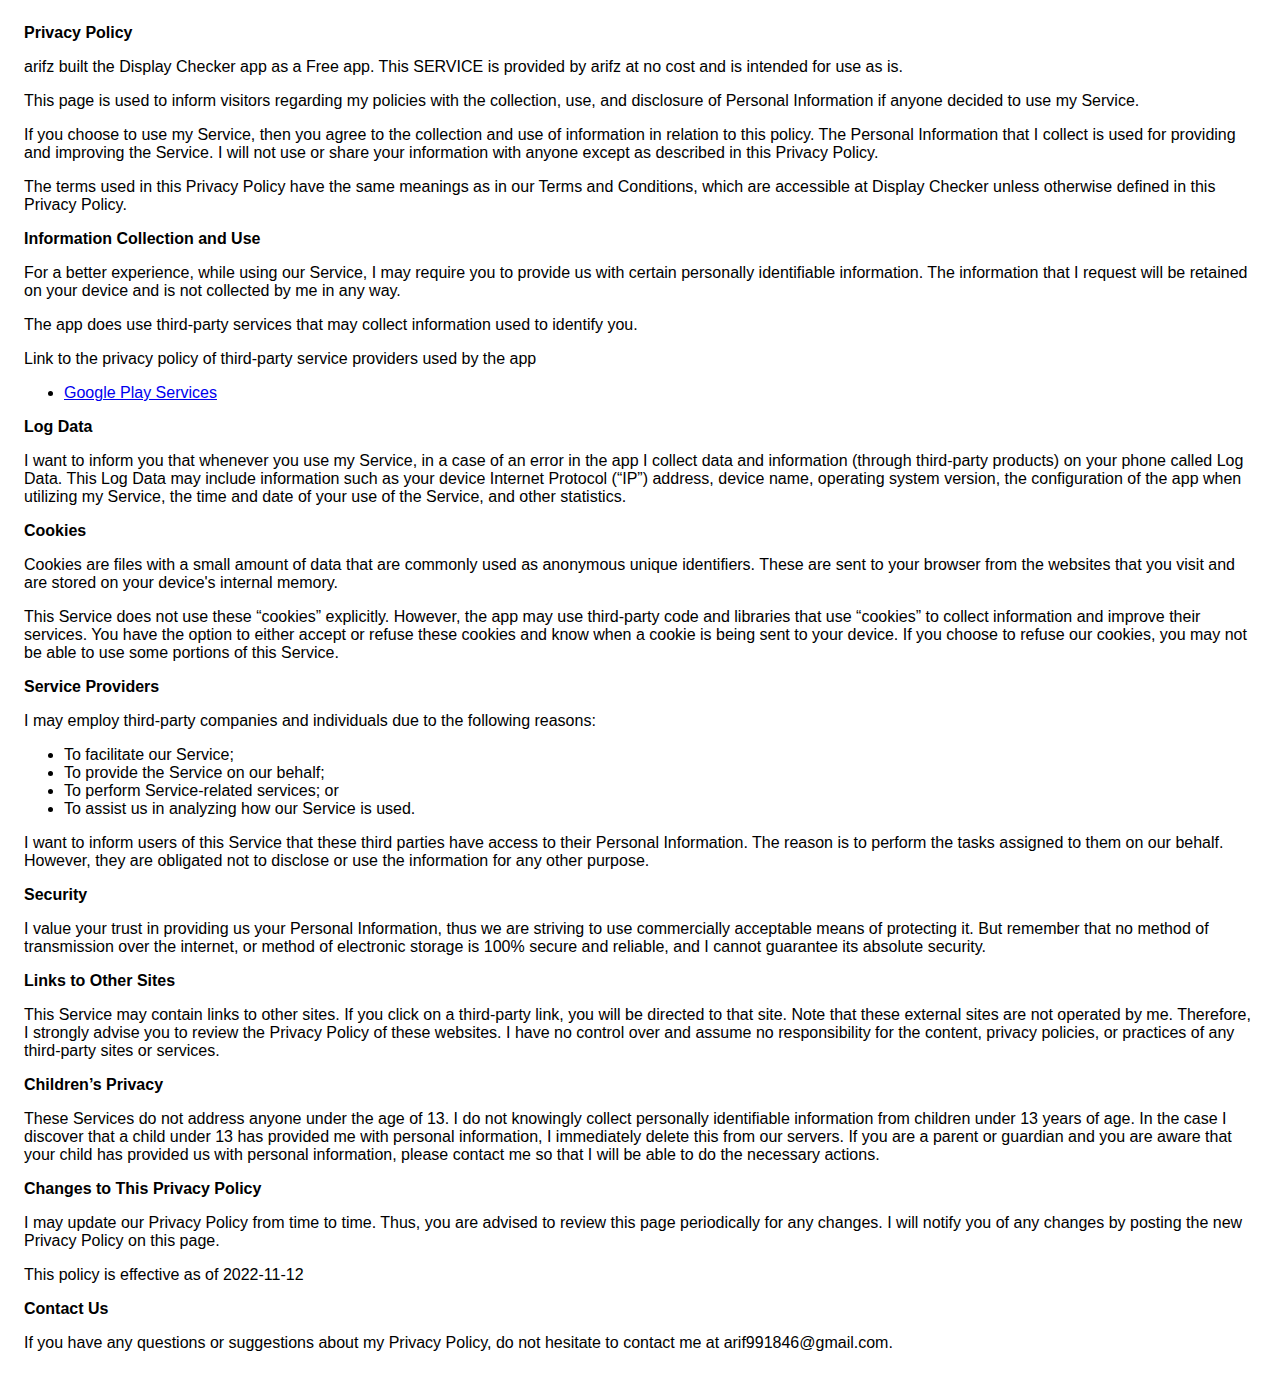
<file: privacy-policy/display-checker.html>
<!DOCTYPE html>
<html lang="en">
<head>
    <meta charset='utf-8'>
    <meta name='viewport' content='width=device-width'>
    <title>Privacy Policy</title>
    <style> body {
        font-family: 'Helvetica Neue', Helvetica, Arial, sans-serif;
        padding: 1em;
    } </style>
</head>
<body>
<strong>Privacy Policy</strong>
<p>
    arifz built the Display Checker app as
    a Free app. This SERVICE is provided by
    arifz at no cost and is intended for use as
    is.
</p>
<p>
    This page is used to inform visitors regarding my
    policies with the collection, use, and disclosure of Personal
    Information if anyone decided to use my Service.
</p>
<p>
    If you choose to use my Service, then you agree to
    the collection and use of information in relation to this
    policy. The Personal Information that I collect is
    used for providing and improving the Service. I will not use or share your information with
    anyone except as described in this Privacy Policy.
</p>
<p>
    The terms used in this Privacy Policy have the same meanings
    as in our Terms and Conditions, which are accessible at
    Display Checker unless otherwise defined in this Privacy Policy.
</p>
<p><strong>Information Collection and Use</strong></p>
<p>
    For a better experience, while using our Service, I
    may require you to provide us with certain personally
    identifiable information. The information that
    I request will be retained on your device and is not collected by me in any way.
</p>
<div><p>
    The app does use third-party services that may collect
    information used to identify you.
</p>
    <p>
        Link to the privacy policy of third-party service providers used
        by the app
    </p>
    <ul>
        <li><a href="https://www.google.com/policies/privacy/" target="_blank" rel="noopener noreferrer">Google Play
            Services</a></li><!----><!----><!----><!----><!----><!----><!----><!----><!----><!----><!----><!----><!---->
        <!----><!----><!----><!----><!----><!----><!----><!----><!----><!----><!----><!----><!----><!----></ul>
</div>
<p><strong>Log Data</strong></p>
<p>
    I want to inform you that whenever you
    use my Service, in a case of an error in the app
    I collect data and information (through third-party
    products) on your phone called Log Data. This Log Data may
    include information such as your device Internet Protocol
    (“IP”) address, device name, operating system version, the
    configuration of the app when utilizing my Service,
    the time and date of your use of the Service, and other
    statistics.
</p>
<p><strong>Cookies</strong></p>
<p>
    Cookies are files with a small amount of data that are
    commonly used as anonymous unique identifiers. These are sent
    to your browser from the websites that you visit and are
    stored on your device's internal memory.
</p>
<p>
    This Service does not use these “cookies” explicitly. However,
    the app may use third-party code and libraries that use
    “cookies” to collect information and improve their services.
    You have the option to either accept or refuse these cookies
    and know when a cookie is being sent to your device. If you
    choose to refuse our cookies, you may not be able to use some
    portions of this Service.
</p>
<p><strong>Service Providers</strong></p>
<p>
    I may employ third-party companies and
    individuals due to the following reasons:
</p>
<ul>
    <li>To facilitate our Service;</li>
    <li>To provide the Service on our behalf;</li>
    <li>To perform Service-related services; or</li>
    <li>To assist us in analyzing how our Service is used.</li>
</ul>
<p>
    I want to inform users of this Service
    that these third parties have access to their Personal
    Information. The reason is to perform the tasks assigned to
    them on our behalf. However, they are obligated not to
    disclose or use the information for any other purpose.
</p>
<p><strong>Security</strong></p>
<p>
    I value your trust in providing us your
    Personal Information, thus we are striving to use commercially
    acceptable means of protecting it. But remember that no method
    of transmission over the internet, or method of electronic
    storage is 100% secure and reliable, and I cannot
    guarantee its absolute security.
</p>
<p><strong>Links to Other Sites</strong></p>
<p>
    This Service may contain links to other sites. If you click on
    a third-party link, you will be directed to that site. Note
    that these external sites are not operated by me.
    Therefore, I strongly advise you to review the
    Privacy Policy of these websites. I have
    no control over and assume no responsibility for the content,
    privacy policies, or practices of any third-party sites or
    services.
</p>
<p><strong>Children’s Privacy</strong></p>
<div><p>
    These Services do not address anyone under the age of 13.
    I do not knowingly collect personally
    identifiable information from children under 13 years of age. In the case
    I discover that a child under 13 has provided
    me with personal information, I immediately
    delete this from our servers. If you are a parent or guardian
    and you are aware that your child has provided us with
    personal information, please contact me so that
    I will be able to do the necessary actions.
</p></div> <!----> <p><strong>Changes to This Privacy Policy</strong></p>
<p>
    I may update our Privacy Policy from
    time to time. Thus, you are advised to review this page
    periodically for any changes. I will
    notify you of any changes by posting the new Privacy Policy on
    this page.
</p>
<p>This policy is effective as of 2022-11-12</p>
<p><strong>Contact Us</strong></p>
<p>
    If you have any questions or suggestions about my
    Privacy Policy, do not hesitate to contact me at arif991846@gmail.com.
</p>
</body>
</html>
</file>
